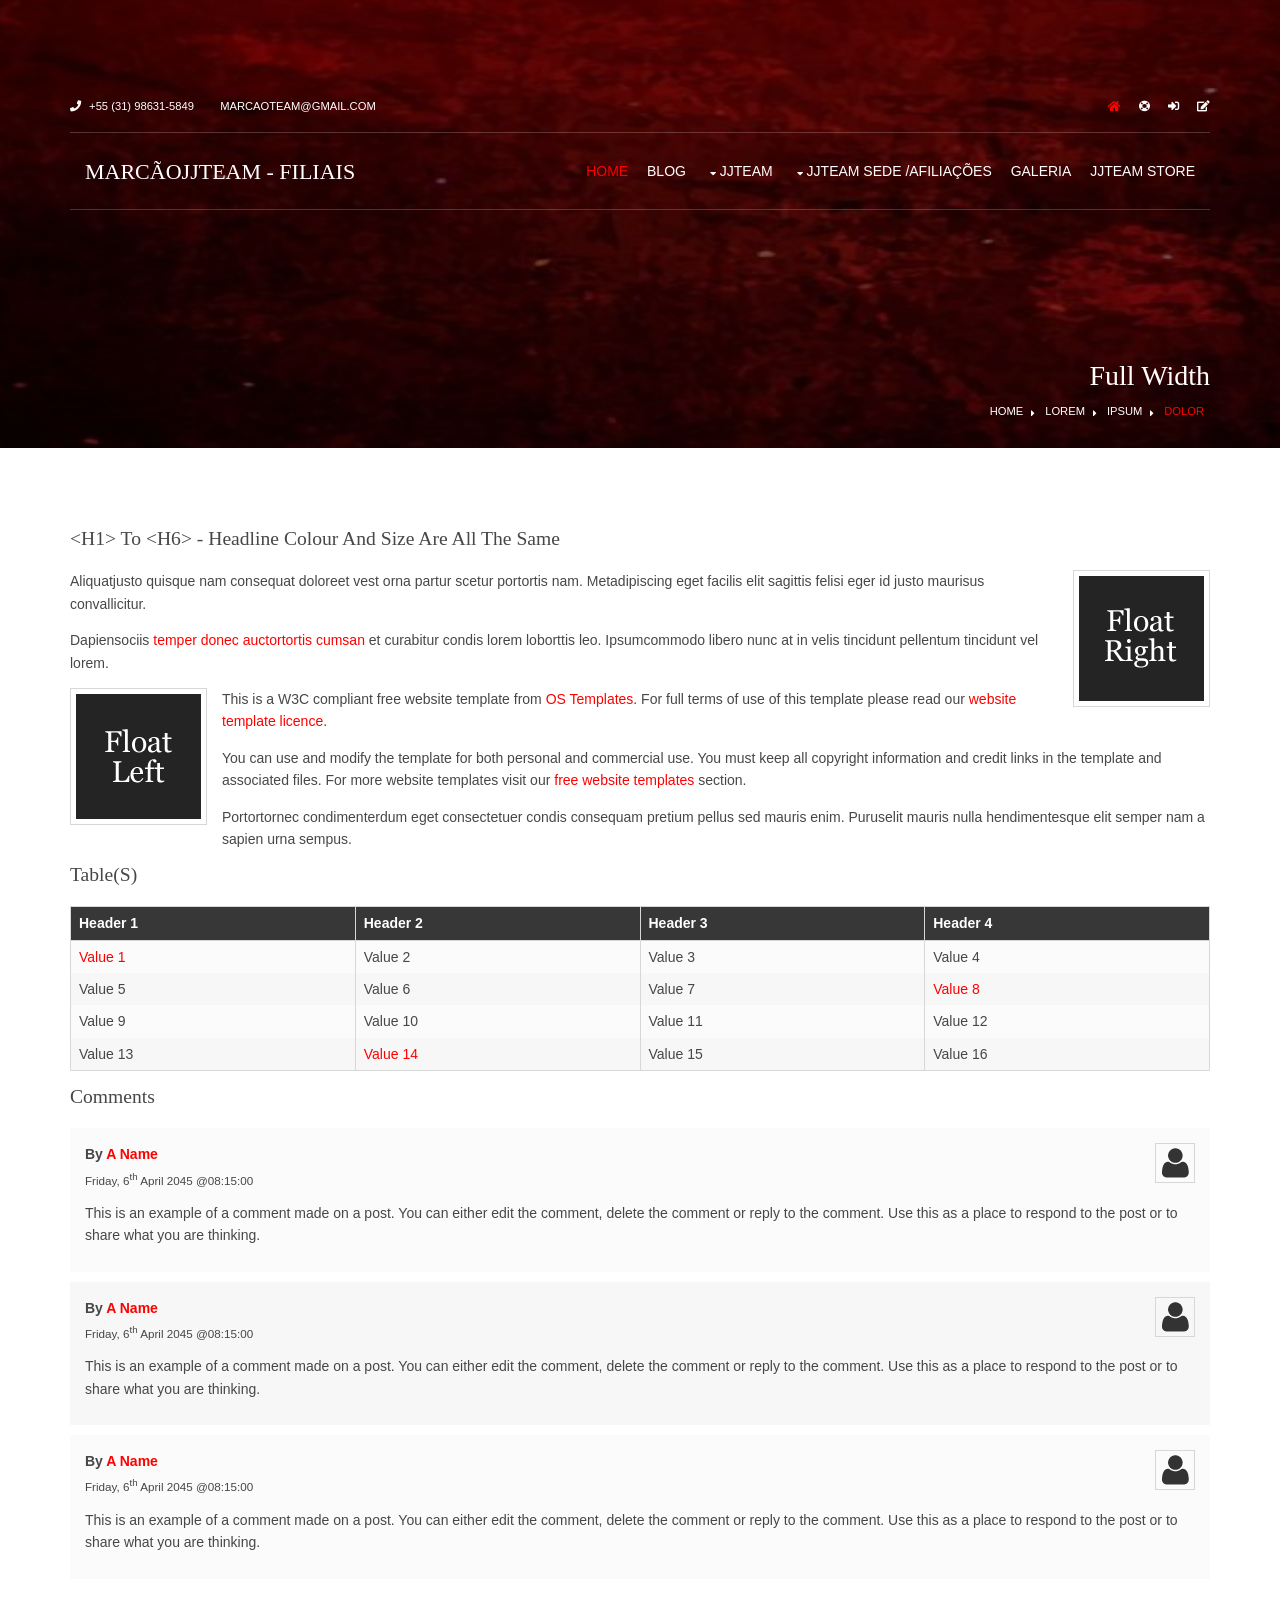
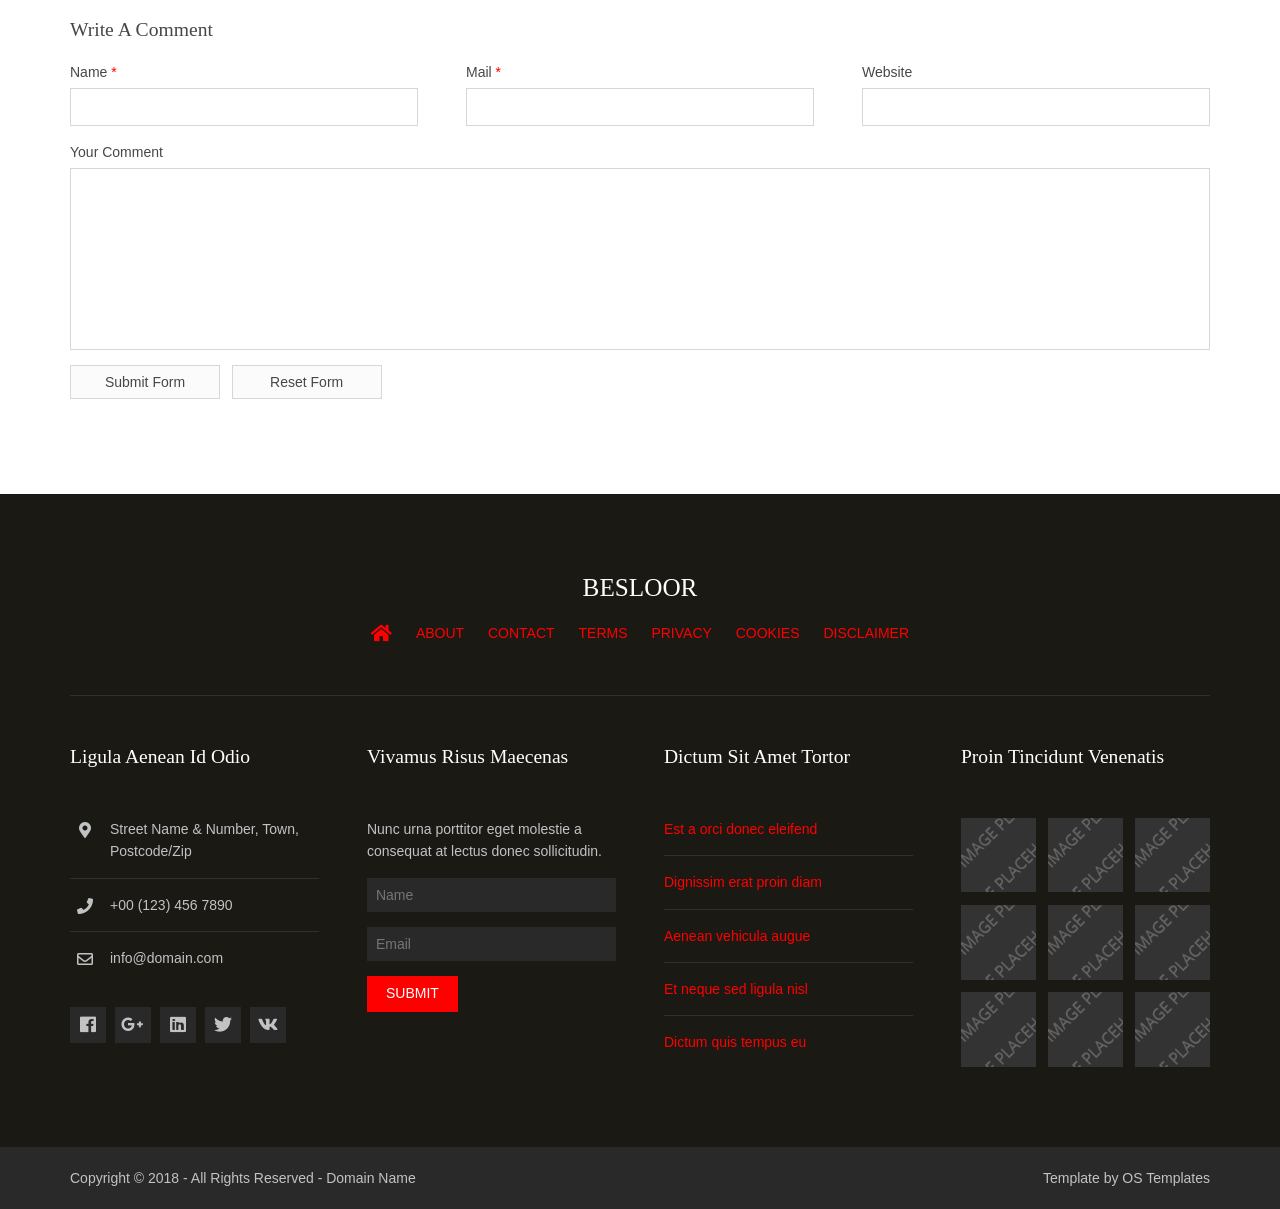
<file: pages/filiais.html>
<!DOCTYPE html>
<!--
Template Name: Besloor
Author: <a href="https://www.os-templates.com/">OS Templates</a>
Author URI: https://www.os-templates.com/
Copyright: OS-Templates.com
Licence: Free to use under our free template licence terms
Licence URI: https://www.os-templates.com/template-terms
-->
<html lang="">
<!-- To declare your language - read more here: https://www.w3.org/International/questions/qa-html-language-declarations -->

<head>
    <title>MarcaoJjTeam</title>
    <meta charset="utf-8">
    <meta name="viewport" content="width=device-width, initial-scale=1.0, maximum-scale=1.0, user-scalable=no">
    <link href="../layout/styles/layout.css" rel="stylesheet" type="text/css" media="all">
</head>

<body id="top">
    <!-- ################################################################################################ -->
    <!-- ################################################################################################ -->
    <!-- ################################################################################################ -->
    <!-- Top Background Image Wrapper -->
    <div class="bgded overlay" style="background-image:url('../images/demo/backgrounds/fundoHome.png');">
        <!-- ################################################################################################ -->
        <div class="wrapper row0">
            <div id="topbar" class="hoc clear">
                <!-- ################################################################################################ -->
                <div class="fl_left">
                    <!-- ################################################################################################ -->
                    <ul class="nospace">
                        <li><i class="fas fa-phone"></i> +55 (31) 98631-5849</li>
                        <li><i class="far fas-envelope"></i> marcaoteam@gmail.com</li>
                    </ul>
                    <!-- ################################################################################################ -->
                </div>
                <div class="fl_right">
                    <!-- ################################################################################################ -->
                    <ul class="nospace">
                        <li><a href="../index.html"><i class="fas fa-home"></i></a></li>
                        <li><a href="#" title="Help Centre"><i class="fas fa-life-ring"></i></a></li>
                        <li><a href="#" title="Login"><i class="fas fa-sign-in-alt"></i></a></li>
                        <li><a href="#" title="Sign Up"><i class="fas fa-edit"></i></a></li>
                    </ul>
                    <!-- ################################################################################################ -->
                </div>
                <!-- ################################################################################################ -->
            </div>
        </div>
        <!-- ################################################################################################ -->
        <!-- ################################################################################################ -->
        <!-- ################################################################################################ -->
        <div class="wrapper row1">
            <header id="header" class="hoc clear">
                <!-- ################################################################################################ -->
                <div id="logo" class="fl_left">
                    <h1><a href="../index.html">MarcãoJjTeam - Filiais </a></h1>
                </div>
                <!-- ################################################################################################ -->
                <nav id="mainav" class="fl_right">
                    <ul class="clear">
                        <li class="active"><a href="../index.html">Home</a></li>
                        <li><a href="./blog.html">Blog</a></li>
                        <li><a class="drop" href="#">JjTeam</a>
                            <ul>
                                <li><a href="./torneios.html">Torneios</a></li>
                                <li><a href="./regras.html">Regras</a></li>
                                <li><a href="./cbjj.html">CBJJ</a></li>
                                <li><a href="./fmjj.html">FMJJ</a></li>
                                <!--<li><a href="pages/basic-grid.html">Teste</a></li>
                  <li><a href="pages/font-icons.html">Teste</a></li>-->
                            </ul>
                        </li>
                        <li><a class="drop" href="#">JjTeam Sede /afiliações</a>
                            <ul>
                                <li><a href="./sede.html">JjTeam Sede</a></li>
                                <li><a class="drop" href="#">JjTeam Filiais</a>
                                    <ul>
                                        <li><a href="./esperanca.html">Esperança</a></li>
                                    </ul>
                                </li>
                                <!--<li><a href="#">Level 2</a></li>-->
                            </ul>
                        </li>
                        <!--<li><a href="./seminarios.html">Seminários</a></li>-->
                        <li><a href="./fotos.html">Galeria</a></li>
                        <li><a href="./store.html">JjTeam Store</a></li>
                    </ul>
                </nav>
                <!-- ################################################################################################ -->
            </header>
        </div>
        <!-- ################################################################################################ -->
        <!-- ################################################################################################ -->
        <!-- ################################################################################################ -->
        <div id="breadcrumb" class="hoc clear">
            <!-- ################################################################################################ -->
            <h6 class="heading">Full Width</h6>
            <ul>
                <li><a href="#">Home</a></li>
                <li><a href="#">Lorem</a></li>
                <li><a href="#">Ipsum</a></li>
                <li><a href="#">Dolor</a></li>
            </ul>
            <!-- ################################################################################################ -->
        </div>
        <!-- ################################################################################################ -->
    </div>
    <!-- End Top Background Image Wrapper -->
    <!-- ################################################################################################ -->
    <!-- ################################################################################################ -->
    <!-- ################################################################################################ -->
    <div class="wrapper row3">
        <main class="hoc container clear">
            <!-- main body -->
            <!-- ################################################################################################ -->
            <div class="content">
                <!-- ################################################################################################ -->
                <h1>&lt;h1&gt; to &lt;h6&gt; - Headline Colour and Size Are All The Same</h1>
                <img class="imgr borderedbox inspace-5" src="../images/demo/imgr.gif" alt="">
                <p>Aliquatjusto quisque nam consequat doloreet vest orna partur scetur portortis nam. Metadipiscing eget facilis elit sagittis felisi eger id justo maurisus convallicitur.</p>
                <p>Dapiensociis <a href="#">temper donec auctortortis cumsan</a> et curabitur condis lorem loborttis leo. Ipsumcommodo libero nunc at in velis tincidunt pellentum tincidunt vel lorem.</p>
                <img class="imgl borderedbox inspace-5" src="../images/demo/imgl.gif" alt="">
                <p>This is a W3C compliant free website template from <a href="https://www.os-templates.com/" title="Free Website Templates">OS Templates</a>. For full terms of use of this template please read our <a href="https://www.os-templates.com/template-terms">website template licence</a>.</p>
                <p>You can use and modify the template for both personal and commercial use. You must keep all copyright information and credit links in the template and associated files. For more website templates visit our <a href="https://www.os-templates.com/">free website templates</a>                    section.</p>
                <p>Portortornec condimenterdum eget consectetuer condis consequam pretium pellus sed mauris enim. Puruselit mauris nulla hendimentesque elit semper nam a sapien urna sempus.</p>
                <h1>Table(s)</h1>
                <div class="scrollable">
                    <table>
                        <thead>
                            <tr>
                                <th>Header 1</th>
                                <th>Header 2</th>
                                <th>Header 3</th>
                                <th>Header 4</th>
                            </tr>
                        </thead>
                        <tbody>
                            <tr>
                                <td><a href="#">Value 1</a></td>
                                <td>Value 2</td>
                                <td>Value 3</td>
                                <td>Value 4</td>
                            </tr>
                            <tr>
                                <td>Value 5</td>
                                <td>Value 6</td>
                                <td>Value 7</td>
                                <td><a href="#">Value 8</a></td>
                            </tr>
                            <tr>
                                <td>Value 9</td>
                                <td>Value 10</td>
                                <td>Value 11</td>
                                <td>Value 12</td>
                            </tr>
                            <tr>
                                <td>Value 13</td>
                                <td><a href="#">Value 14</a></td>
                                <td>Value 15</td>
                                <td>Value 16</td>
                            </tr>
                        </tbody>
                    </table>
                </div>
                <div id="comments">
                    <h2>Comments</h2>
                    <ul>
                        <li>
                            <article>
                                <header>
                                    <figure class="avatar"><img src="../images/demo/avatar.png" alt=""></figure>
                                    <address>
                By <a href="#">A Name</a>
                </address>
                                    <time datetime="2045-04-06T08:15+00:00">Friday, 6<sup>th</sup> April 2045 @08:15:00</time>
                                </header>
                                <div class="comcont">
                                    <p>This is an example of a comment made on a post. You can either edit the comment, delete the comment or reply to the comment. Use this as a place to respond to the post or to share what you are thinking.</p>
                                </div>
                            </article>
                        </li>
                        <li>
                            <article>
                                <header>
                                    <figure class="avatar"><img src="../images/demo/avatar.png" alt=""></figure>
                                    <address>
                By <a href="#">A Name</a>
                </address>
                                    <time datetime="2045-04-06T08:15+00:00">Friday, 6<sup>th</sup> April 2045 @08:15:00</time>
                                </header>
                                <div class="comcont">
                                    <p>This is an example of a comment made on a post. You can either edit the comment, delete the comment or reply to the comment. Use this as a place to respond to the post or to share what you are thinking.</p>
                                </div>
                            </article>
                        </li>
                        <li>
                            <article>
                                <header>
                                    <figure class="avatar"><img src="../images/demo/avatar.png" alt=""></figure>
                                    <address>
                By <a href="#">A Name</a>
                </address>
                                    <time datetime="2045-04-06T08:15+00:00">Friday, 6<sup>th</sup> April 2045 @08:15:00</time>
                                </header>
                                <div class="comcont">
                                    <p>This is an example of a comment made on a post. You can either edit the comment, delete the comment or reply to the comment. Use this as a place to respond to the post or to share what you are thinking.</p>
                                </div>
                            </article>
                        </li>
                    </ul>
                    <h2>Write A Comment</h2>
                    <form action="#" method="post">
                        <div class="one_third first">
                            <label for="name">Name <span>*</span></label>
                            <input type="text" name="name" id="name" value="" size="22" required>
                        </div>
                        <div class="one_third">
                            <label for="email">Mail <span>*</span></label>
                            <input type="email" name="email" id="email" value="" size="22" required>
                        </div>
                        <div class="one_third">
                            <label for="url">Website</label>
                            <input type="url" name="url" id="url" value="" size="22">
                        </div>
                        <div class="block clear">
                            <label for="comment">Your Comment</label>
                            <textarea name="comment" id="comment" cols="25" rows="10"></textarea>
                        </div>
                        <div>
                            <input type="submit" name="submit" value="Submit Form"> &nbsp;
                            <input type="reset" name="reset" value="Reset Form">
                        </div>
                    </form>
                </div>
                <!-- ################################################################################################ -->
            </div>
            <!-- ################################################################################################ -->
            <!-- / main body -->
            <div class="clear"></div>
        </main>
    </div>
    <!-- ################################################################################################ -->
    <!-- ################################################################################################ -->
    <!-- ################################################################################################ -->
    <div class="wrapper row4">
        <footer id="footer" class="hoc clear">
            <!-- ################################################################################################ -->
            <div class="center btmspace-50">
                <h6 class="heading">Besloor</h6>
                <nav>
                    <ul class="nospace inline pushright uppercase">
                        <li><a href="../index.html"><i class="fas fa-lg fa-home"></i></a></li>
                        <li><a href="#">About</a></li>
                        <li><a href="#">Contact</a></li>
                        <li><a href="#">Terms</a></li>
                        <li><a href="#">Privacy</a></li>
                        <li><a href="#">Cookies</a></li>
                        <li><a href="#">Disclaimer</a></li>
                    </ul>
                </nav>
            </div>
            <!-- ################################################################################################ -->
            <hr class="btmspace-50">
            <!-- ################################################################################################ -->
            <div class="group">
                <div class="one_quarter first">
                    <h6 class="heading">Ligula aenean id odio</h6>
                    <ul class="nospace btmspace-30 linklist contact">
                        <li><i class="fas fa-map-marker-alt"></i>
                            <address>
            Street Name &amp; Number, Town, Postcode/Zip
            </address>
                        </li>
                        <li><i class="fas fa-phone"></i> +00 (123) 456 7890</li>
                        <li><i class="far fa-envelope"></i> info@domain.com</li>
                    </ul>
                    <ul class="faico clear">
                        <li><a class="faicon-facebook" href="#"><i class="fab fa-facebook"></i></a></li>
                        <li><a class="faicon-google-plus" href="#"><i class="fab fa-google-plus-g"></i></a></li>
                        <li><a class="faicon-linkedin" href="#"><i class="fab fa-linkedin"></i></a></li>
                        <li><a class="faicon-twitter" href="#"><i class="fab fa-twitter"></i></a></li>
                        <li><a class="faicon-vk" href="#"><i class="fab fa-vk"></i></a></li>
                    </ul>
                </div>
                <div class="one_quarter">
                    <h6 class="heading">Vivamus risus maecenas</h6>
                    <p class="nospace btmspace-15">Nunc urna porttitor eget molestie a consequat at lectus donec sollicitudin.</p>
                    <form method="post" action="#">
                        <fieldset>
                            <legend>Newsletter:</legend>
                            <input class="btmspace-15" type="text" value="" placeholder="Name">
                            <input class="btmspace-15" type="text" value="" placeholder="Email">
                            <button type="submit" value="submit">Submit</button>
                        </fieldset>
                    </form>
                </div>
                <div class="one_quarter">
                    <h6 class="heading">Dictum sit amet tortor</h6>
                    <ul class="nospace linklist">
                        <li><a href="#">Est a orci donec eleifend</a></li>
                        <li><a href="#">Dignissim erat proin diam</a></li>
                        <li><a href="#">Aenean vehicula augue</a></li>
                        <li><a href="#">Et neque sed ligula nisl</a></li>
                        <li><a href="#">Dictum quis tempus eu</a></li>
                    </ul>
                </div>
                <div class="one_quarter">
                    <h6 class="heading">Proin tincidunt venenatis</h6>
                    <ul class="nospace clear latestimg">
                        <li>
                            <a class="imgover" href="#"><img src="../images/demo/100x100.png" alt=""></a>
                        </li>
                        <li>
                            <a class="imgover" href="#"><img src="../images/demo/100x100.png" alt=""></a>
                        </li>
                        <li>
                            <a class="imgover" href="#"><img src="../images/demo/100x100.png" alt=""></a>
                        </li>
                        <li>
                            <a class="imgover" href="#"><img src="../images/demo/100x100.png" alt=""></a>
                        </li>
                        <li>
                            <a class="imgover" href="#"><img src="../images/demo/100x100.png" alt=""></a>
                        </li>
                        <li>
                            <a class="imgover" href="#"><img src="../images/demo/100x100.png" alt=""></a>
                        </li>
                        <li>
                            <a class="imgover" href="#"><img src="../images/demo/100x100.png" alt=""></a>
                        </li>
                        <li>
                            <a class="imgover" href="#"><img src="../images/demo/100x100.png" alt=""></a>
                        </li>
                        <li>
                            <a class="imgover" href="#"><img src="../images/demo/100x100.png" alt=""></a>
                        </li>
                    </ul>
                </div>
            </div>
            <!-- ################################################################################################ -->
        </footer>
    </div>
    <!-- ################################################################################################ -->
    <!-- ################################################################################################ -->
    <!-- ################################################################################################ -->
    <div class="wrapper row5">
        <div id="copyright" class="hoc clear">
            <!-- ################################################################################################ -->
            <p class="fl_left">Copyright &copy; 2018 - All Rights Reserved - <a href="#">Domain Name</a></p>
            <p class="fl_right">Template by <a target="_blank" href="https://www.os-templates.com/" title="Free Website Templates">OS Templates</a></p>
            <!-- ################################################################################################ -->
        </div>
    </div>
    <!-- ################################################################################################ -->
    <!-- ################################################################################################ -->
    <!-- ################################################################################################ -->
    <a id="backtotop" href="#top"><i class="fas fa-chevron-up"></i></a>
    <!-- JAVASCRIPTS -->
    <script src="../layout/scripts/jquery.min.js"></script>
    <script src="../layout/scripts/jquery.backtotop.js"></script>
    <script src="../layout/scripts/jquery.mobilemenu.js"></script>
</body>

</html>
</file>
<file: layout/styles/layout.css>
@charset "utf-8";

/*
Template Name: Besloor
Author: <a href="https://www.os-templates.com/">OS Templates</a>
Author URI: https://www.os-templates.com/
Copyright: OS-Templates.com
Licence: Free to use under our free template licence terms
Licence URI: https://www.os-templates.com/template-terms
File: Layout CSS
*/

@import url("fontawesome-free/css/fontawesome-all.min.css");
@import url("framework.css");

/* Rows
--------------------------------------------------------------------------------------------------------------- */

.row0 {
    padding: 80px 0 0 0;
}

.row1,
.row1 a {}

.row2,
.row2 a {}

.row3,
.row3 a {}

.row4,
.row4 a {}

.row5,
.row5 a {}


/* Top Bar
--------------------------------------------------------------------------------------------------------------- */

#topbar {
    padding: 15px 0;
    font-size: .8rem;
    text-transform: uppercase;
}

#topbar * {
    margin: 0;
}

#topbar ul li {
    display: inline-block;
    margin-right: 15px;
}

#topbar ul li:last-child {
    margin-right: 0;
    padding-right: 0;
    border-right: none;
}

#topbar i {
    line-height: normal;
}

#topbar>div:first-of-type ul li i {
    margin-right: 5px;
}


/* Header
--------------------------------------------------------------------------------------------------------------- */

#header {
    padding: 0 15px;
    border: solid;
    border-width: 1px 0;
}

#header #logo {
    margin: 28px 0 0 0;
}

#header #logo h1 {
    margin: 0;
    padding: 0;
    font-size: 22px;
    line-height: 1;
    text-transform: uppercase;
}


/* Page Intro
--------------------------------------------------------------------------------------------------------------- */

#pageintro {
    padding: 180px 0;
}

#pageintro article {
    display: block;
    max-width: 60%;
    margin: 0 auto;
}

#pageintro .heading {
    margin-bottom: 20px;
    font-size: 4rem;
}

#pageintro p {
    max-width: 75%;
    margin: 0 auto;
}

#pageintro footer {
    margin-top: 50px;
}


/* Content Area
--------------------------------------------------------------------------------------------------------------- */

.container {
    padding: 80px 0;
}


/* Content */

.container .content {}

.sectiontitle {
    display: block;
    max-width: 55%;
    margin: 0 auto 80px;
    text-align: center;
}

.sectiontitle .heading {
    margin: 0;
    padding: 0;
    line-height: 1;
}


/* Overview - for services etc. */

.overview {}

.overview>li {
    margin-bottom: 50px;
}

.overview>li:nth-last-child(-n+4) {
    margin-bottom: 0;
}


/* Removes bottom margin from the last three items - margin is restored in the media queries when items stack */

.overview>li:nth-child(4n+1) {
    margin-left: 0;
    clear: left;
}


/* Removes the need to add class="first" */

.overview article {
    display: block;
    position: relative;
    padding: 0 0 0 50px;
}

.overview article * {
    margin: 0;
    padding: 0;
}

.overview article i {
    display: inline-block;
    position: absolute;
    top: 0;
    left: 0;
    line-height: 1;
    font-size: 36px;
}

.overview article .heading,
.overview article p {
    margin-bottom: 20px;
}


/* Figures - for image headlines etc. */

.figures {}

.figures>li {}

.figures>li:last-child {
    margin-bottom: 0;
}


/* Used when elements stack in small viewports */

.figures>li>figure {
    display: inline-block;
    position: relative;
    width: 100%;
    max-width: 348px;
}

.figures>li>figure img {}

.figures>li>figure figcaption {}

.figures>li>figure figcaption time,
.figures>li>figure figcaption em {
    display: block;
    position: absolute;
    top: -8px;
    left: -8px;
    width: 60px;
    height: auto;
    padding: 8px 0;
    text-align: center;
}

.figures>li>figure figcaption em {
    height: 60px;
    line-height: 60px;
    padding: 0;
    font-size: 1.6rem;
    font-style: normal;
}

.figures>li>figure figcaption time * {
    display: block;
    margin: 0;
    padding: 0;
}

.figures>li>figure figcaption time strong {
    margin-bottom: -5px;
}

.figures>li>figure figcaption a {
    display: block;
    position: relative;
    width: 100%;
    padding: 15px;
    border: solid;
    border-width: 1px 0 0 1px;
    text-transform: uppercase;
}

.figures.latest>li>figure figcaption a {
    min-height: 39px;
    padding: 8px 40px 8px 15px;
    border-width: 1px 0 0 0;
}

.figures.latest>li>figure figcaption a::after {
    position: absolute;
    top: 0;
    right: 0;
    line-height: 38px;
    height: 100%;
    padding: 0 15px;
    font-family: "Font Awesome\ 5 Free";
    font-weight: 900;
    content: "\f105";
    border-left: 1px solid;
}


/* Comments */

#comments ul {
    margin: 0 0 40px 0;
    padding: 0;
    list-style: none;
}

#comments li {
    margin: 0 0 10px 0;
    padding: 15px;
}

#comments .avatar {
    float: right;
    margin: 0 0 10px 10px;
    padding: 3px;
    border: 1px solid;
}

#comments address {
    font-weight: bold;
}

#comments time {
    font-size: smaller;
}

#comments .comcont {
    display: block;
    margin: 0;
    padding: 0;
}

#comments .comcont p {
    margin: 10px 5px 10px 0;
    padding: 0;
}

#comments form {
    display: block;
    width: 100%;
}

#comments input,
#comments textarea {
    width: 100%;
    padding: 10px;
    border: 1px solid;
}

#comments textarea {
    overflow: auto;
}

#comments div {
    margin-bottom: 15px;
}

#comments input[type="submit"],
#comments input[type="reset"] {
    display: inline-block;
    width: auto;
    min-width: 150px;
    margin: 0;
    padding: 8px 5px;
    cursor: pointer;
}


/* Sidebar */

.container .sidebar {}

.sidebar .sdb_holder {
    margin-bottom: 50px;
}

.sidebar .sdb_holder:last-child {
    margin-bottom: 0;
}


/* Segment
--------------------------------------------------------------------------------------------------------------- */

#segment {}

#segment>.two_third {
    margin: 0;
    padding: 40px 30px;
}

#segment article {
    display: block;
    position: relative;
    min-height: 50px;
    margin: 0 0 30px 0;
    padding: 0 0 0 60px;
}

#segment article:last-child,
#segment article * {
    margin: 0;
}

#segment article i {
    position: absolute;
    top: 0;
    left: 0;
    width: 45px;
    height: 45px;
    line-height: 43px;
    font-size: 16px;
    text-align: center;
    border: 1px solid;
    border-radius: 50%;
}

#segment article .heading {
    margin-bottom: 10px;
}

#segment article p {
    margin-bottom: 10px;
}


/* Testimonials
--------------------------------------------------------------------------------------------------------------- */

#testimonials {}

#testimonials li:last-child {
    margin-bottom: 0;
}


/* Used when elements stack in smaller viewports */

#testimonials blockquote {
    display: block;
    position: relative;
    width: 100%;
    margin: 0 0 30px 0;
    padding: 20px;
    line-height: 1.4;
    z-index: 1;
}

#testimonials blockquote::before {
    display: block;
    position: absolute;
    top: 10px;
    left: 10px;
    font-family: "Font Awesome\ 5 Free";
    font-weight: 900;
    font-size: 32px;
    line-height: 32px;
    content: "\f10d";
    z-index: -1;
}

#testimonials blockquote::after {
    display: block;
    position: absolute;
    bottom: -15px;
    left: 30px;
    width: 0;
    height: 0;
    content: "";
    border: 15px solid transparent;
    border-bottom: none;
}

#testimonials figure {}

#testimonials figure * {
    margin: 0;
    line-height: 1;
}

#testimonials figure img {
    float: left;
    margin: 0 15px;
}

#testimonials figcaption {
    float: left;
    margin-top: 10px;
}

#testimonials figcaption .heading {
    font-size: 1.2rem;
    font-weight: 700;
}

#testimonials figcaption em {
    font-size: .8rem;
}

#testimonials footer {
    text-align: center;
}


/* Footer
--------------------------------------------------------------------------------------------------------------- */

#footer {
    padding: 80px 0;
}

#footer>div:first-of-type .heading {
    margin-bottom: 20px;
    text-transform: uppercase;
    font-size: 1.8rem;
}

#footer .heading {
    margin-bottom: 50px;
}

#footer .linklist li {
    display: block;
    margin-bottom: 15px;
    padding: 0 0 15px 0;
    border-bottom: 1px solid;
}

#footer .linklist li:last-child {
    margin: 0;
    padding: 0;
    border: none;
}

#footer .linklist li::before,
#footer .linklist li::after {
    display: table;
    content: "";
}

#footer .linklist li,
#footer .linklist li::after {
    clear: both;
}

#footer .contact {}

#footer .contact.linklist li,
#footer .contact.linklist li:last-child {
    position: relative;
    padding-left: 40px;
}

#footer .contact li * {
    margin: 0;
    padding: 0;
    line-height: 1.6;
}

#footer .contact li i {
    display: block;
    position: absolute;
    top: 0;
    left: 0;
    width: 30px;
    font-size: 16px;
    text-align: center;
}

#footer input,
#footer button {
    border: 1px solid;
}

#footer input {
    display: block;
    width: 100%;
    padding: 8px;
}

#footer button {
    padding: 8px 18px 10px;
    text-transform: uppercase;
    font-weight: 400;
    cursor: pointer;
}

#footer .latestimg {}

#footer .latestimg>li {
    display: inline-block;
    float: left;
    width: 30%;
    margin: 0 0 5% 5%;
}

#footer .latestimg>li:nth-last-child(-n+3) {
    margin-bottom: 0;
}


/* Removes bottom margin from the last three items - margin is restored in the media queries when items stack */

#footer .latestimg>li:nth-child(3n+1) {
    margin-left: 0;
    clear: left;
}


/* Removes the need to add class="first" */

#footer .latestimg>li img {
    width: 100%;
}


/* Force the image to resize to take the full space - may have to be changed for tablets, depends on personal preference */

#footer .latestimg>li a.imgover {
    display: block;
}


/* Copyright
--------------------------------------------------------------------------------------------------------------- */

#copyright {
    padding: 20px 0;
}

#copyright * {
    margin: 0;
    padding: 0;
}


/* Transition Fade
This gives a smooth transition to "ALL" elements used in the layout - other than the navigation form used in mobile devices
If you don't want it to fade all elements, you have to list the ones you want to be faded individually
Delete it completely to stop fading
--------------------------------------------------------------------------------------------------------------- */

*,
*::before,
*::after {
    transition: all .3s ease-in-out;
}

#mainav form * {
    transition: none !important;
}


/* ------------------------------------------------------------------------------------------------------------ */


/* ------------------------------------------------------------------------------------------------------------ */


/* ------------------------------------------------------------------------------------------------------------ */


/* ------------------------------------------------------------------------------------------------------------ */


/* ------------------------------------------------------------------------------------------------------------ */


/* Navigation
--------------------------------------------------------------------------------------------------------------- */

nav ul,
nav ol {
    margin: 0;
    padding: 0;
    list-style: none;
}

#mainav,
#breadcrumb,
.sidebar nav {
    line-height: normal;
}

#mainav .drop::after,
#mainav li li .drop::after,
#breadcrumb li a::after,
.sidebar nav a::after {
    position: absolute;
    font-family: "Font Awesome\ 5 Free";
    font-weight: 900;
    font-size: 10px;
    line-height: 10px;
}


/* Top Navigation */

#mainav {}

#mainav ul {
    text-transform: uppercase;
}

#mainav ul ul {
    position: absolute;
    width: 180px;
    text-transform: none;
    z-index: 9999;
}

#mainav ul ul ul {
    left: 180px;
    top: 0;
}

#mainav li {
    display: inline-block;
    position: relative;
    margin: 0 15px 0 0;
    padding: 0;
}

#mainav li:last-child {
    margin-right: 0;
}

#mainav li li {
    width: 100%;
    margin: 0;
}

#mainav li a {
    display: block;
    padding: 30px 0;
}

#mainav li li a {
    border: solid;
    border-width: 0 0 1px 0;
}

#mainav .drop {
    padding-left: 15px;
}

#mainav li li a,
#mainav li li .drop {
    display: block;
    margin: 0;
    padding: 10px 15px;
}

#mainav .drop::after,
#mainav li li .drop::after {
    content: "\f0d7";
}

#mainav .drop::after {
    top: 35px;
    left: 5px;
}

#mainav li li .drop::after {
    top: 15px;
    left: 5px;
}

#mainav ul ul {
    visibility: hidden;
    opacity: 0;
}

#mainav ul li:hover>ul {
    visibility: visible;
    opacity: 1;
}

#mainav form {
    display: none;
    margin: 0;
    padding: 0;
}

#mainav form select,
#mainav form select option {
    display: block;
    cursor: pointer;
    outline: none;
}

#mainav form select {
    width: 100%;
    padding: 5px;
    border: none;
}

#mainav form select option {
    margin: 5px;
    padding: 0;
    border: none;
}


/* Breadcrumb */

#breadcrumb {
    padding: 150px 0 30px;
    text-align: right;
}

#breadcrumb ul {
    margin: 0;
    padding: 0;
    list-style: none;
    text-transform: uppercase;
}

#breadcrumb li {
    display: inline-block;
    margin: 0 6px 0 0;
    padding: 0;
}

#breadcrumb li a {
    display: block;
    position: relative;
    margin: 0;
    padding: 0 12px 0 0;
    font-size: .8rem;
    line-height: 1;
}

#breadcrumb li a::after {
    top: 2px;
    right: 0;
    content: "\f0da";
}

#breadcrumb li:last-child a {
    margin: 0;
    padding: 0;
}

#breadcrumb li:last-child a::after {
    display: none;
}

#breadcrumb .heading {
    margin: 0 0 10px 0;
    font-size: 2rem;
}


/* Sidebar Navigation */

.sidebar nav {
    display: block;
    width: 100%;
}

.sidebar nav li {
    margin: 0 0 3px 0;
    padding: 0;
}

.sidebar nav a {
    display: block;
    position: relative;
    margin: 0;
    padding: 5px 10px 5px 15px;
    text-decoration: none;
    border: solid;
    border-width: 0 0 1px 0;
}

.sidebar nav a::after {
    top: 10px;
    left: 5px;
    content: "\f0da";
}

.sidebar nav ul ul a {
    padding-left: 35px;
}

.sidebar nav ul ul a::after {
    left: 25px;
}

.sidebar nav ul ul ul a {
    padding-left: 55px;
}

.sidebar nav ul ul ul a::after {
    left: 45px;
}


/* Pagination */

.pagination {
    display: block;
    width: 100%;
    text-align: center;
    clear: both;
}

.pagination li {
    display: inline-block;
    margin: 0 2px 0 0;
}

.pagination li:last-child {
    margin-right: 0;
}

.pagination a,
.pagination strong {
    display: block;
    padding: 8px 11px;
    border: 1px solid;
    background-clip: padding-box;
    font-weight: normal;
}


/* Back to Top */

#backtotop {
    z-index: 999;
    display: inline-block;
    position: fixed;
    visibility: hidden;
    bottom: 20px;
    right: 20px;
    width: 36px;
    height: 36px;
    line-height: 36px;
    font-size: 16px;
    text-align: center;
    opacity: .2;
}

#backtotop i {
    display: block;
    width: 100%;
    height: 100%;
    line-height: inherit;
}

#backtotop.visible {
    visibility: visible;
    opacity: .5;
}

#backtotop:hover {
    opacity: 1;
}


/* Tables
--------------------------------------------------------------------------------------------------------------- */

table,
th,
td {
    border: 1px solid;
    border-collapse: collapse;
    vertical-align: top;
}

table,
th {
    table-layout: auto;
}

table {
    width: 100%;
    margin-bottom: 15px;
}

th,
td {
    padding: 5px 8px;
}

td {
    border-width: 0 1px;
}


/* Gallery
--------------------------------------------------------------------------------------------------------------- */

#gallery {
    display: block;
    width: 100%;
    margin-bottom: 50px;
}

#gallery figure figcaption {
    display: block;
    width: 100%;
    clear: both;
}

#gallery li {
    margin-bottom: 30px;
}


/* Font Awesome Social Icons
--------------------------------------------------------------------------------------------------------------- */

.faico {
    margin: 0;
    padding: 0;
    list-style: none;
}

.faico li {
    display: inline-block;
    margin: 8px 5px 0 0;
    padding: 0;
    line-height: normal;
}

.faico li:last-child {
    margin-right: 0;
}

.faico a {
    display: inline-block;
    width: 36px;
    height: 36px;
    line-height: 36px;
    font-size: 18px;
    text-align: center;
}

.faico a {
    color: #C1C2C4;
    background-color: #292929;
}

.faico a:hover {
    color: #FFFFFF;
}

.faicon-dribble:hover {
    background-color: #EA4C89;
}

.faicon-facebook:hover {
    background-color: #3B5998;
}

.faicon-google-plus:hover {
    background-color: #DB4A39;
}

.faicon-linkedin:hover {
    background-color: #0E76A8;
}

.faicon-twitter:hover {
    background-color: #00ACEE;
}

.faicon-vk:hover {
    background-color: #4E658E;
}


/* ------------------------------------------------------------------------------------------------------------ */


/* ------------------------------------------------------------------------------------------------------------ */


/* ------------------------------------------------------------------------------------------------------------ */


/* ------------------------------------------------------------------------------------------------------------ */


/* ------------------------------------------------------------------------------------------------------------ */


/* Colours
--------------------------------------------------------------------------------------------------------------- */

body {
    color: #C1C2C4;
    background-color: #292929;
}

a {
    color: #FF0000;
}

a:active,
a:focus {
    background: transparent;
}


/* IE10 + 11 Bugfix - prevents grey background */

hr,
.borderedbox {
    border-color: #D7D7D7;
}

label span {
    color: #FF0000;
    background-color: inherit;
}

input:focus,
textarea:focus,
*:required:focus {
    border-color: #FF0000;
}

.overlay {
    color: #FFFFFF;
    background-color: inherit;
}

.overlay::after {
    background-color: rgba(0, 0, 0, .55);
}

.overlay.light::after {
    background-color: rgba(255, 255, 255, .6);
}

.btn,
.btn.inverse:hover {
    color: #FFFFFF;
    background-color: #FF0000;
    border-color: #FF0000;
}

.btn:hover,
.btn.inverse {
    color: inherit;
    background-color: transparent;
    border-color: inherit;
}

.imgover:hover::before {
    background: rgba(241, 4, 4, 0.5);
    /* #DC8E47 */
}

.imgover,
.imgover:hover::after {
    color: #FFFFFF;
}

.heading.underline::after {
    background-color: #FF0000;
}


/* Rows */

.row0,
.row0 a {
    color: #FFFFFF;
}

.row1,
.row1 a {}

.row2 {
    color: #474747;
    background-color: #F4F4F4;
}

.row3 {
    color: #474747;
    background-color: #FFFFFF;
}

.row4 {
    color: #C1C2C4;
    background-color: #1A1914;
}

.row5,
.row5 a {
    color: #C1C2C4;
    background-color: #292929;
}


/* Top Bar */

#topbar ul li:first-child a {
    color: #FF0000;
}


/* Header */

#header {
    border-color: rgba(255, 255, 255, .2);
}

#header #logo h1 a {
    color: inherit;
}


/* Page Intro */

#pageintro {
    color: #FFFFFF;
}


/* Content Area */

.overview a {
    color: inherit;
}

.overview article:hover a {
    color: #FF0000;
}

.figures>li>figure figcaption a {
    border-color: #FFFFFF #FF0000;
}

.figures>li>figure:hover figcaption a {
    border-left-color: #FF0000;
}

.figures.latest>li>figure figcaption a::after {
    border-color: #FF0000;
}

.figures.latest>li>figure:hover figcaption a::after {
    border-color: #FFFFFF;
}

.figures>li>figure figcaption a {
    color: #474747;
    background-color: #FFFFFF;
}

.figures>li>figure:hover figcaption a {
    color: #FFFFFF;
    background-color: #FF0000;
}

.figures>li>figure figcaption time,
.figures>li>figure figcaption em {
    color: #FFFFFF;
    background-color: rgba(220, 142, 71, .5);
    /* #DC8E47 */
}


/* Segment */

#segment>div {
    color: #474747;
    background-color: #FFFFFF;
}

#segment article i {
    border-color: rgba(0, 0, 0, .1);
}


/* Testimonials */

#testimonials blockquote {
    color: inherit;
    background-color: rgba(0, 0, 0, .55);
    border-radius: 10px;
}

#testimonials blockquote::before {
    color: rgba(255, 255, 255, .2);
}

#testimonials blockquote::after {
    border-top-color: rgba(0, 0, 0, .55);
}


/* Footer */

#footer .heading {
    color: #FFFFFF;
}

#footer hr,
#footer .borderedbox,
#footer .linklist li {
    border-color: rgba(255, 255, 255, .1);
}

#footer input,
#footer button {
    border-color: transparent;
}

#footer input {
    color: #FFFFFF;
    background-color: #292929;
}

#footer input:focus {
    border-color: #FF0000;
}

#footer button {
    color: #FFFFFF;
    background-color: #FF0000;
}

#footer button:hover {
    color: inherit;
    background-color: transparent;
    border-color: inherit;
}


/* Navigation */

#mainav {}

#mainav li a {
    color: inherit;
}

#mainav .active a,
#mainav a:hover,
#mainav li:hover>a {
    color: #FF0000;
    background-color: inherit;
}

#mainav li li a,
#mainav .active li a {
    color: #FFFFFF;
    background-color: rgba(220, 142, 71, .5);
    /* #DC8E47 */
    border-color: rgba(0, 0, 0, .6);
}

#mainav li li:hover>a,
#mainav .active .active>a {
    color: inherit;
    background-color: #FF0000;
}

#mainav form select {
    color: #474747;
    background-color: #FFFFFF;
}

#breadcrumb a {
    color: inherit;
    background-color: inherit;
}

#breadcrumb li:last-child a {
    color: #FF0000;
}

.container .sidebar nav a {
    color: inherit;
    border-color: #D7D7D7;
}

.container .sidebar nav a:hover {
    color: #FF0000;
}

.pagination a,
.pagination strong {
    border-color: #D7D7D7;
}

.pagination .current * {
    color: #FFFFFF;
    background-color: #FF0000;
}

#backtotop {
    color: #FFFFFF;
    background-color: #FF0000;
}


/* Tables + Comments */

table,
th,
td,
#comments .avatar,
#comments input,
#comments textarea {
    border-color: #D7D7D7;
}

#comments input:focus,
#comments textarea:focus,
#comments *:required:focus {
    border-color: #FF0000;
}

th {
    color: #FFFFFF;
    background-color: #373737;
}

tr,
#comments li,
#comments input[type="submit"],
#comments input[type="reset"] {
    color: inherit;
    background-color: #FBFBFB;
}

tr:nth-child(even),
#comments li:nth-child(even) {
    color: inherit;
    background-color: #F7F7F7;
}

table a,
#comments a {
    background-color: inherit;
}


/* ------------------------------------------------------------------------------------------------------------ */


/* ------------------------------------------------------------------------------------------------------------ */


/* ------------------------------------------------------------------------------------------------------------ */


/* ------------------------------------------------------------------------------------------------------------ */


/* ------------------------------------------------------------------------------------------------------------ */


/* Media Queries
--------------------------------------------------------------------------------------------------------------- */

@-ms-viewport {
    width: device-width;
}


/* Max Wrapper Width - Laptop, Desktop etc.
--------------------------------------------------------------------------------------------------------------- */

@media screen and (min-width:1140px) {
    .hoc {
        max-width: 1140px;
    }
}

@media screen and (min-width:978px) and (max-width:1140px) {
    .hoc {
        max-width: 95%;
    }
}


/* Mobile Devices
--------------------------------------------------------------------------------------------------------------- */

@media screen and (max-width:978px) {
    .hoc {
        max-width: 90%;
    }
    #topbar {}
    #header {
        padding: 30px 15px;
    }
    #header #logo {
        margin-top: 3px;
    }
    #mainav {}
    #mainav ul {
        display: none;
    }
    #mainav form {
        display: block;
    }
    #breadcrumb {}
    .container {}
    #comments input[type="reset"] {
        margin-top: 10px;
    }
    .pagination li {
        display: inline-block;
        margin: 0 5px 5px 0;
    }
    #footer {}
    #copyright {}
    #copyright p:first-of-type {
        margin-bottom: 10px;
    }
}

@media screen and (max-width:750px) {
    .imgl,
    .imgr {
        display: inline-block;
        float: none;
        margin: 0 0 10px 0;
    }
    .fl_left,
    .fl_right {
        display: block;
        float: none;
    }
    .group .group>*:last-child,
    .clear .clear>*:last-child,
    .clear .group>*:last-child,
    .group .clear>*:last-child {
        margin-bottom: 0;
    }
    /* Experimental - Needs more testing in different situations, stops double margin when stacking */
    .one_half,
    .one_third,
    .two_third,
    .one_quarter,
    .two_quarter,
    .three_quarter,
    #segment>.two_third {
        display: block;
        float: none;
        width: auto;
        margin: 0 0 30px 0;
    }
    #topbar {
        padding-top: 15px;
        text-align: center;
    }
    #topbar>div:first-of-type ul {
        margin: 0 0 15px 0;
    }
    #header {
        padding: 30px 0;
        text-align: center;
    }
    #header #logo {
        margin: 0 0 20px 0;
    }
    #pageintro article,
    #pageintro p {
        max-width: none;
        margin: auto;
    }
    #pageintro .heading {
        font-size: 2rem;
    }
    .sectiontitle {
        max-width: none;
        margin-bottom: 50px;
        text-align: left;
    }
    .overview>li:nth-last-child(-n+4) {
        margin-bottom: 50px;
    }
    #segment>.two_third {
        margin: 0;
        padding: 40px 20px;
    }
    #segment article {
        padding: 0;
    }
    #segment article i {
        position: inherit;
        top: auto;
        left: auto;
        margin-bottom: 15px;
    }
    #footer>div {
        text-align: left;
    }
    #footer .latestimg>li,
    #footer .latestimg>li:nth-last-child(-n+3) {
        display: inline-block;
        float: none;
        width: auto;
        margin: 0 5% 5% 0;
    }
    #footer .latestimg>li:last-child {
        margin-bottom: 0;
    }
    #footer .latestimg>li img {
        width: auto;
    }
}

@media screen and (max-width:450px) {
    #topbar>div:first-of-type ul li {
        display: block;
        margin: 0 0 2px 0;
    }
}


/* Other
--------------------------------------------------------------------------------------------------------------- */

@media screen and (max-width:650px) {
    .scrollable {
        display: block;
        width: 100%;
        margin: 0 0 30px 0;
        padding: 0 0 15px 0;
        overflow: auto;
        overflow-x: scroll;
    }
    .scrollable table {
        margin: 0;
        padding: 0;
        white-space: nowrap;
    }
    .inline li {
        display: block;
        margin-bottom: 10px;
    }
    .pushright li {
        margin-right: 0;
    }
    .font-x2 {
        font-size: 1.6rem;
    }
    .font-x3 {
        font-size: 1.8rem;
    }
}
</file>
